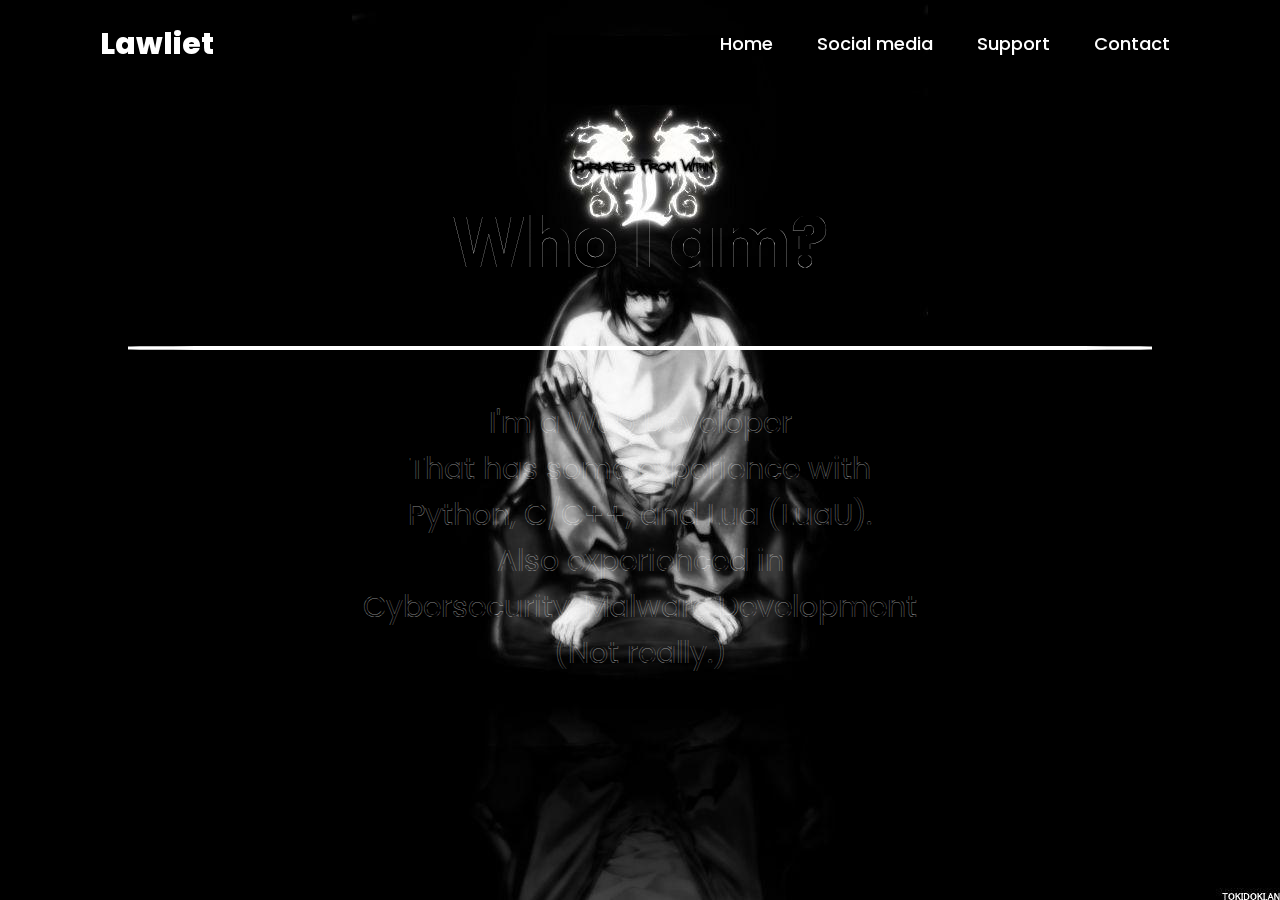
<file: Website/home/index.html>
<!DOCTYPE html>
<html lang="en">
<head>
    <meta charset="UTF-8">
    <meta name="viewport" content="width=device-width, initial-scale=1.0">
    <link rel="stylesheet" href="style.css">
    <title>Lawliet</title>
</head>
<body>
    <header class="header">
    <a href="index.html" class="logo">Lawliet</a>
    <nav class="navbar">
    <a href="index.html">Home</a>
    <a href="Social/media.html">Social media</a>
    <a href="support/donate.html">Support</a>    
    <a href="Contact/mail.html">Contact</a>    
    </nav>
    </header>


<main>
    <div id="text" id="hover" id="hvr">
        <h1 class="title">Who I am?</h1>
        <br><br><hr id="break"><br><br>
            <p id="hover">I'm a Web Developer
    <p id="hover">That has some experience with</p> <p id="hvr">Python, C/C++, and Lua (LuaU).</p>
    <p id="hover">Also experienced in</p> <p id="hvr">Cybersecurity: Malware Development</p> <p id="hover">(Not really.)</p>
        </p>
    </div>
</main>    









</body>
</html>
</file>
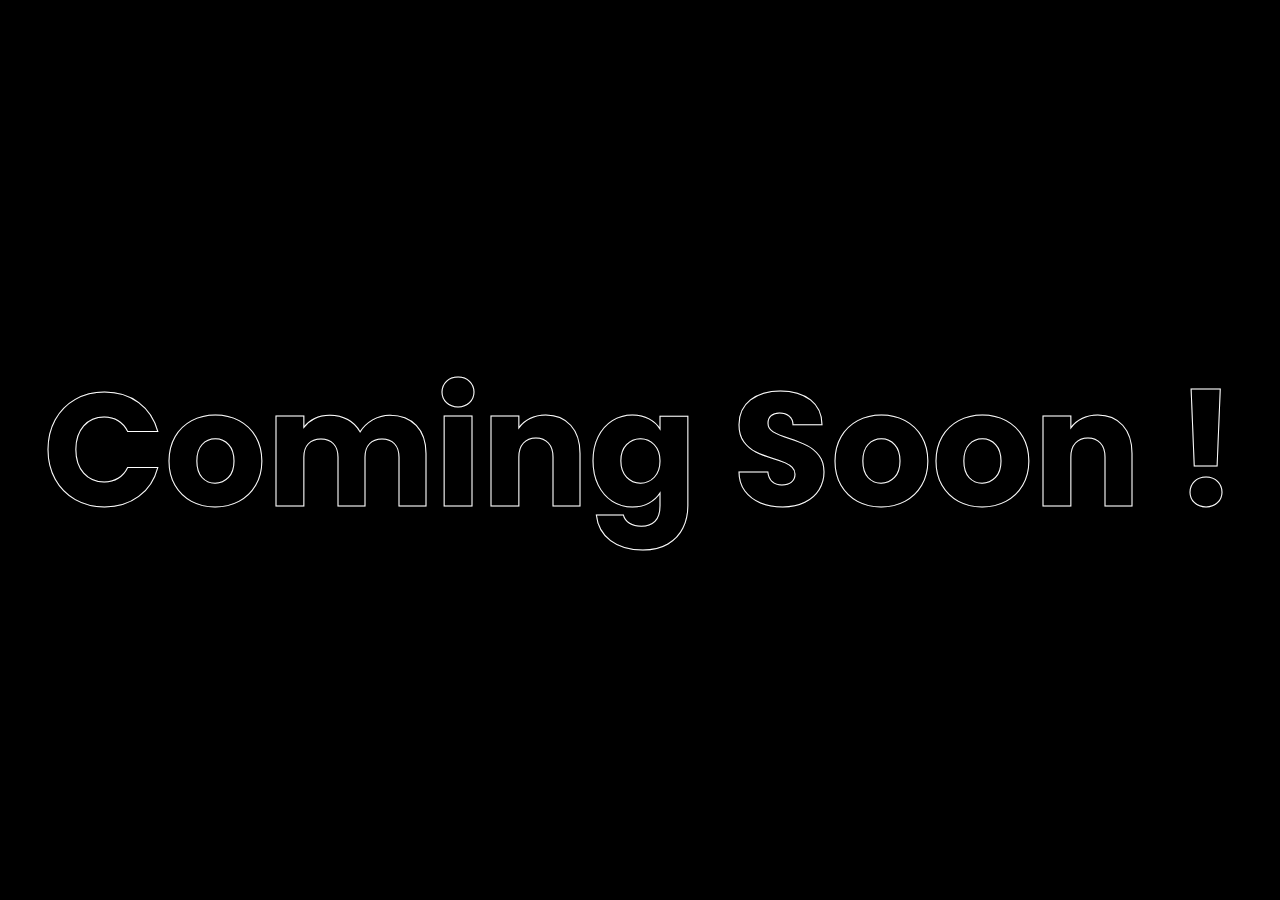
<file: Website/home/About me/about.html>
<!DOCTYPE html>
<html lang="en">
<head>
    <meta charset="UTF-8">
    <meta name="viewport" content="width=device-width, initial-scale=1.0">
    <link rel="stylesheet" href="about.css">
    <title>About</title>
</head>
<body>
    <h1 id="hover">Coming Soon !</h1>
</body>
</html>
</file>
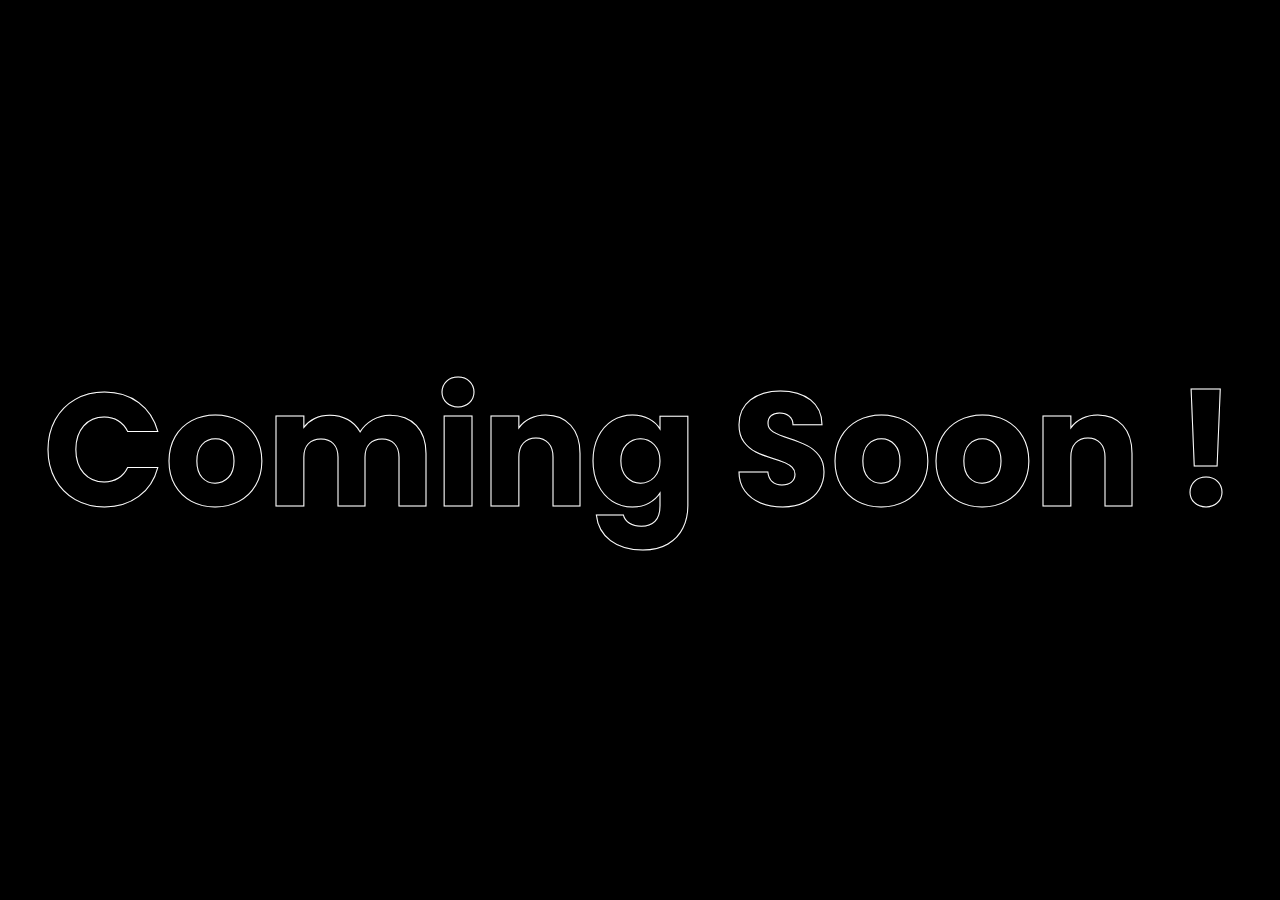
<file: Website/home/Contact/mail.html>
<!DOCTYPE html>
<html lang="en">
<head>
    <meta charset="UTF-8">
    <meta name="viewport" content="width=device-width, initial-scale=1.0">
    <link rel="stylesheet" href="mail.css">
    <title>Mail</title>
</head>
<body>
    <a href="../index.html"><span class="material-symbols-outlined"></span></a>
    <h1 id="hover">Coming Soon !</h1>
</body>
</html>
</file>
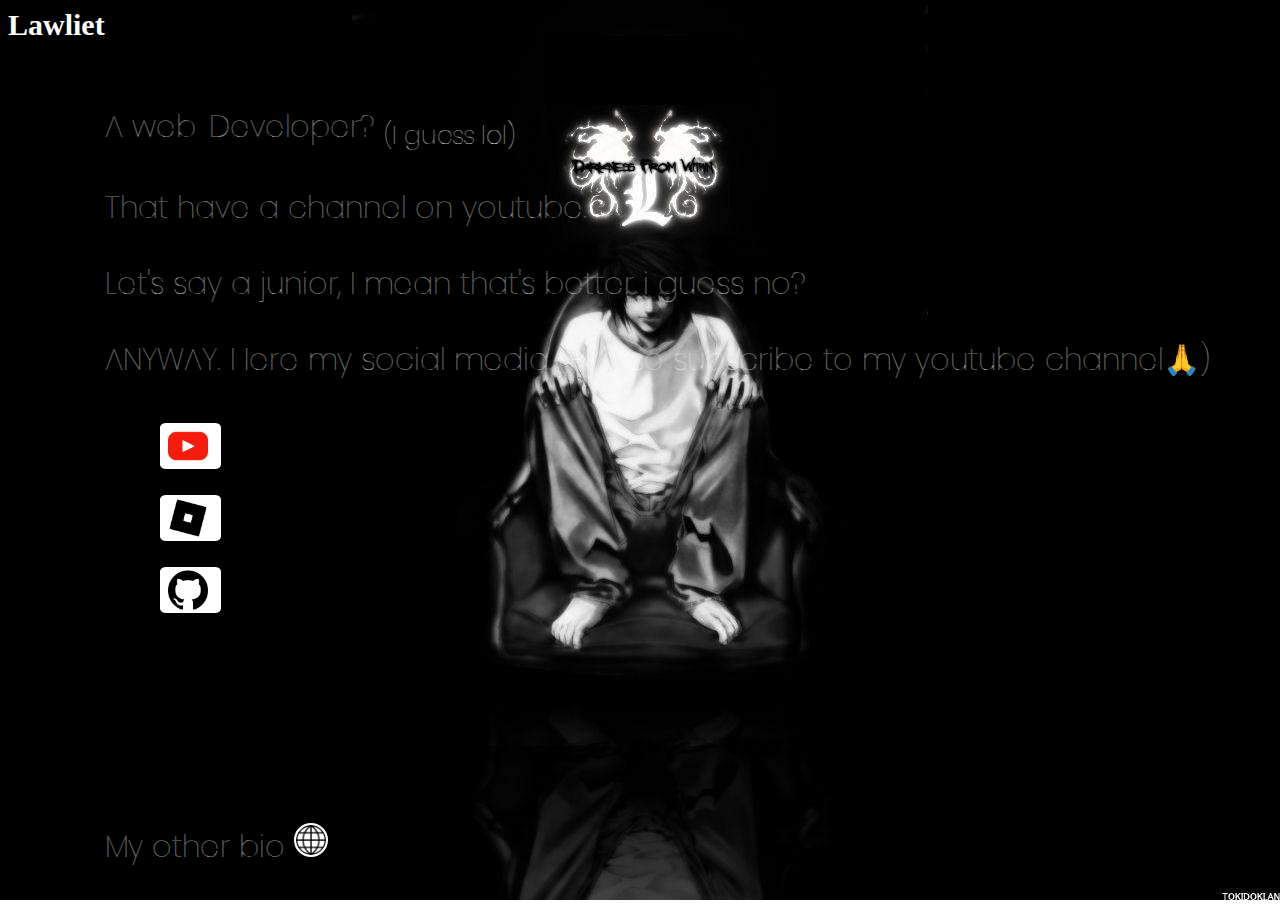
<file: Website/home/Social/media.html>
<!DOCTYPE html>
<html lang="en">
<head>
    <!--Google font api-->
    <link rel="preconnect" href="https://fonts.googleapis.com">
    <link rel="preconnect" href="https://fonts.gstatic.com" crossorigin>
    <link href="https://fonts.googleapis.com/css2?family=Ga+Maamli&display=swap" rel="stylesheet">
    <link rel="stylesheet" href="https://fonts.googleapis.com/css2?family=Material+Symbols+Outlined:opsz,wght,FILL,GRAD@20..48,100..700,0..1,-50..200" />
    <!----------------------------------------------------------------------------------------------------------->
    <!----------------------------------------------------------------------------------------------------------->
    <meta http-equiv="X-UA-Compatible" content="IE=edge">
    <meta charset="UTF-8">
    <meta name="viewport" content="width=device-width, initial-scale=1.0">
    <link rel="icon" href="assets/L.jpg">
    <link rel="stylesheet" href="social.css">
    <title>Social Media</title>
</head>
<body class="BODY">
<br><br>
<header>
    <a href="../index.html" class="logo">Lawliet</a>
</header>





<main>
<div class="main">
<tt>  
<br><br>
<p class="hover">A web-Developer? <sub>(I guess lol)</sub></p>
<p class="hover">That have a channel on youtube.</p>
<p class="hover">Let's say a junior, I mean that's better i guess no?</p>
<p class="hover">ANYWAY. Here my social media (Please subscribe to my youtube channel🙏)</p>
</tt>
<main>
<a href="https://www.youtube.com/@Bereseker" target="_blank" class="spacing">
<img src="assets/youtube.png" alt="My youtube channel." class="youtube" class="spacing">
</a>
<br>
<a href="https://www.roblox.com/users/4375309331/profile" target="_blank" class="spacing">
<img src="assets/roblox.png" alt="My Roblox Account" class="roblox" class="spacing">
</a>
<br>
<a href="https://github.com/0xDot-mal" target="_blank" class="spacing">
<img src="assets/github_too.png" alt="My Github Account" class="git" class="spacing">
</a>

</main>

</div>
<footer class="footer">
<p class="hover">
My other bio <a href="https://guns.lol/Crxmson"><img src="assets/Internet.png" class="other" width="30px" alt="My second bio that is on guns.lol"></a>
</p>
</footer>
</main>
</body>
</html>
</file>
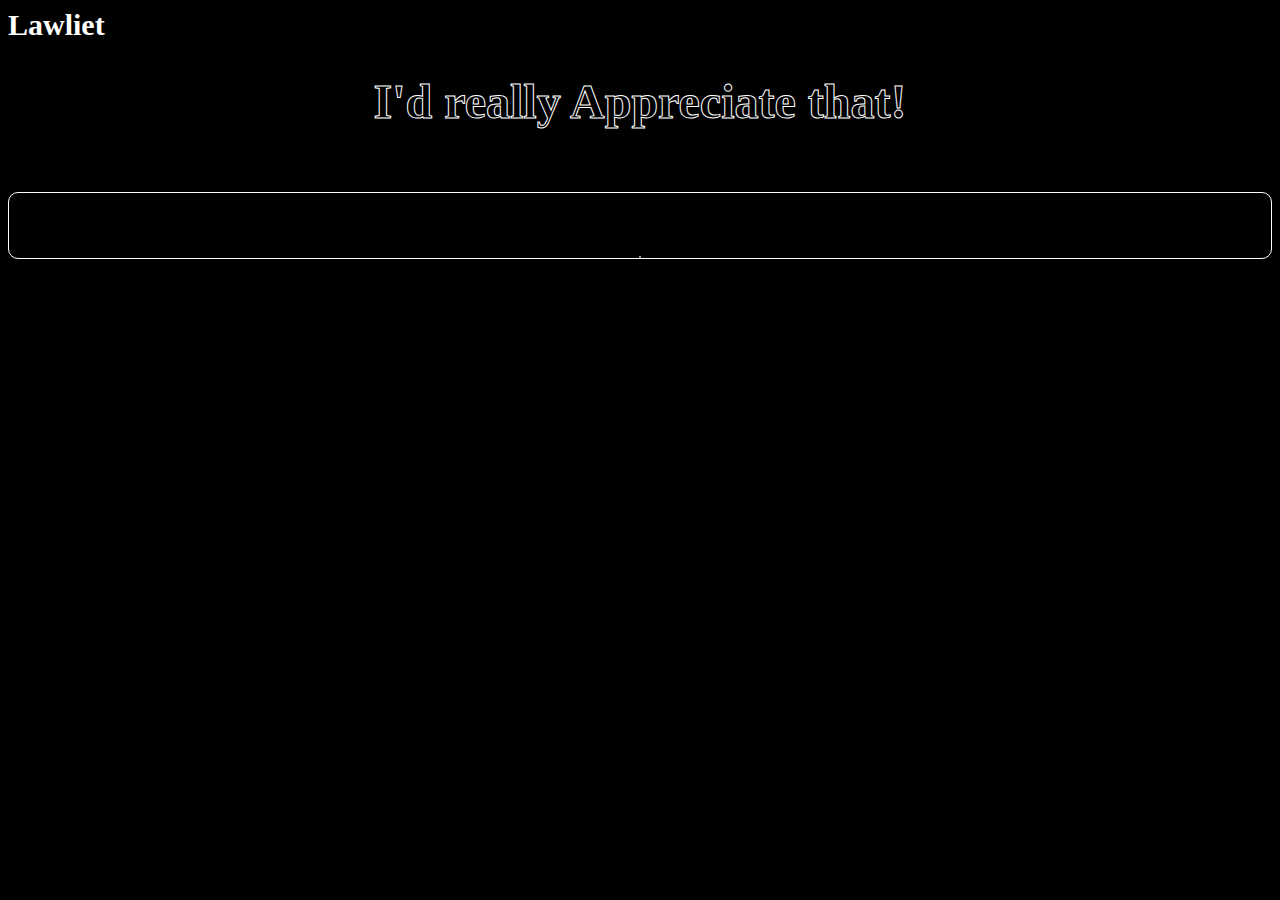
<file: Website/home/support/donate.html>
<!DOCTYPE html>
<html lang="en">
<head>
    <meta charset="UTF-8">
    <meta name="viewport" content="width=device-width, initial-scale=1.0">
    <link rel="stylesheet" href="donate.css">
    <link rel="icon" href="../global-assets/donation.png">
    <title>Donate</title>
</head>
<body>
<head>
    <a href="../index.html" class="logo">Lawliet</a>
</head>

<main>
<h1 id="hover">I'd really Appreciate that!</h1>


<span class="donate-div">
    <script type="text/javascript"  class="donate-div" src="https://storage.ko-fi.com/cdn/widget/Widget_2.js"></script>
    <script type="text/javascript"> kofiwidget2.init('Support Me on Ko-fi', '#000', 'A0A410BLJV');kofiwidget2.draw();</script>
</span>
</main>
</body>
</html>
</file>
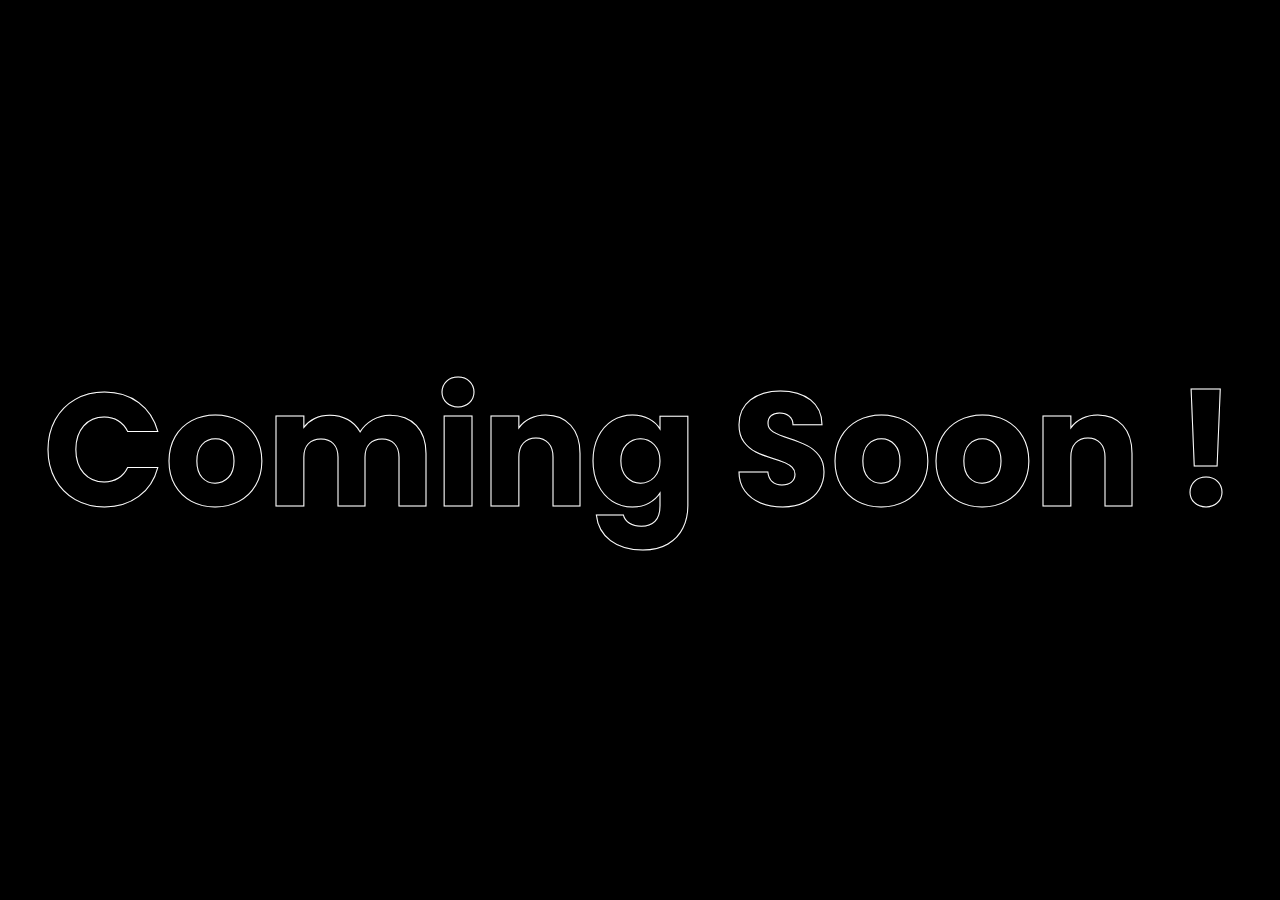
<file: ok/Website/lawliet/Contact/mail.html>
<!DOCTYPE html>
<html lang="en">
<head>
    <meta charset="UTF-8">
    <meta name="viewport" content="width=device-width, initial-scale=1.0">
    <link rel="icon" href="../global-assets/contact.png">
    <link rel="stylesheet" href="mail.css">
    <title>Mail</title>
</head>
<body>
    <a href="../index.html"><span class="material-symbols-outlined"></span></a>
    <h1 id="hover">Coming Soon !</h1>
</body>
</html>
</file>
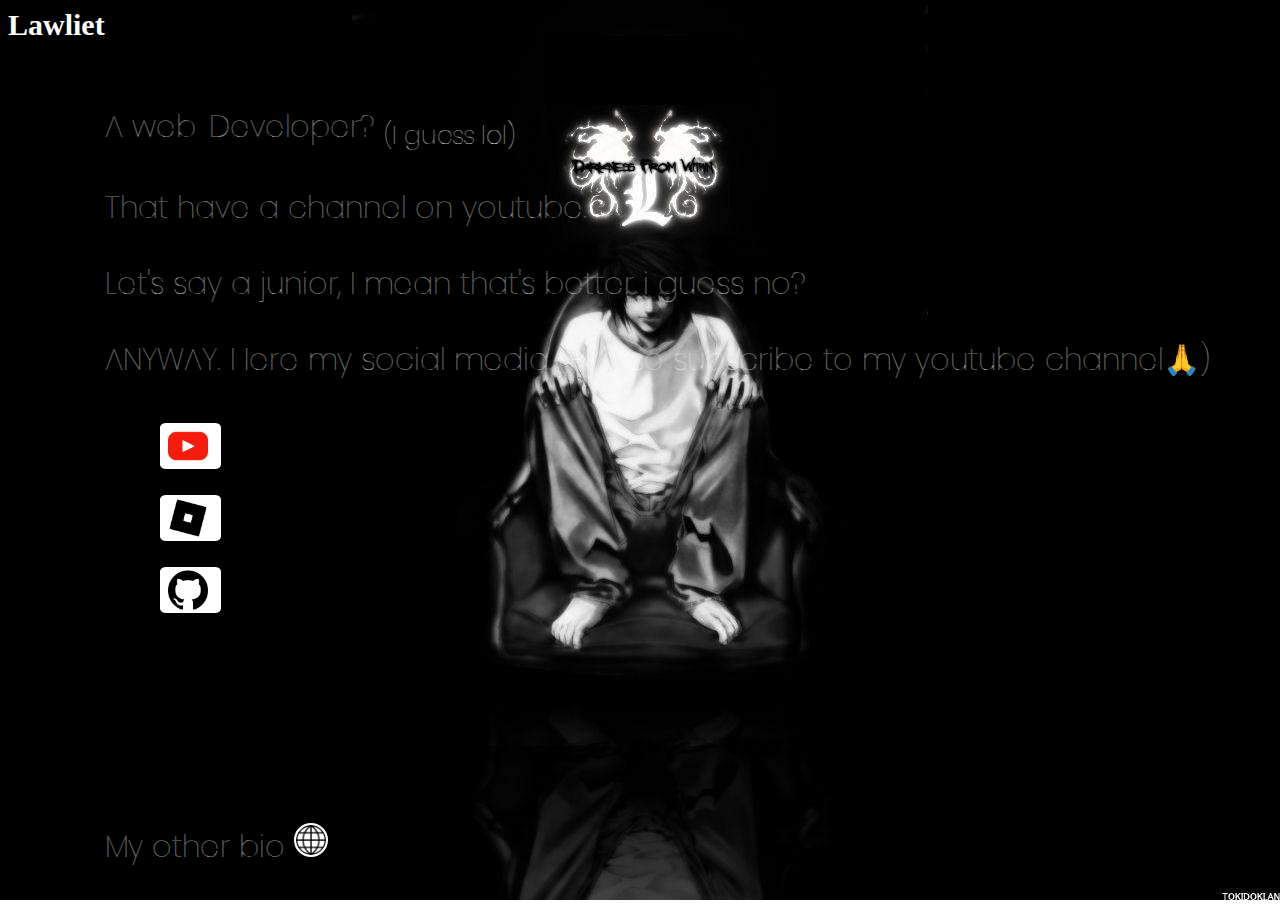
<file: ok/Website/lawliet/Social/media.html>
<!DOCTYPE html>
<html lang="en">
<head>
    <!--Google font api-->
    <link rel="preconnect" href="https://fonts.googleapis.com">
    <link rel="preconnect" href="https://fonts.gstatic.com" crossorigin>
    <link href="https://fonts.googleapis.com/css2?family=Ga+Maamli&display=swap" rel="stylesheet">
    <link rel="stylesheet" href="https://fonts.googleapis.com/css2?family=Material+Symbols+Outlined:opsz,wght,FILL,GRAD@20..48,100..700,0..1,-50..200" />
    <!----------------------------------------------------------------------------------------------------------->
    <!----------------------------------------------------------------------------------------------------------->
    <meta http-equiv="X-UA-Compatible" content="IE=edge">
    <meta charset="UTF-8">
    <meta name="viewport" content="width=device-width, initial-scale=1.0">
    <link rel="icon" href="../global-assets/social-media.png">
    <link rel="stylesheet" href="social.css">
    <title>Social Media</title>
</head>
<body class="BODY">
<br><br>
<header>
    <a href="../index.html" class="logo">Lawliet</a>
</header>





<main>
<div class="main">
<tt>  
<br><br>
<p class="hover">A web-Developer? <sub>(I guess lol)</sub></p>
<p class="hover">That have a channel on youtube.</p>
<p class="hover">Let's say a junior, I mean that's better i guess no?</p>
<p class="hover">ANYWAY. Here my social media (Please subscribe to my youtube channel🙏)</p>
</tt>
<main>
<a href="https://www.youtube.com/@Bereseker" target="_blank" class="spacing">
<img src="assets/youtube.png" alt="My youtube channel." class="youtube" class="spacing">
</a>
<br>
<a href="https://www.roblox.com/users/4375309331/profile" target="_blank" class="spacing">
<img src="assets/roblox.png" alt="My Roblox Account" class="roblox" class="spacing">
</a>
<br>
<a href="https://github.com/0xDot-mal" target="_blank" class="spacing">
<img src="assets/github_too.png" alt="My Github Account" class="git" class="spacing">
</a>

</main>

</div>
<footer class="footer">
<p class="hover">
My other bio <a href="https://guns.lol/Crxmson"><img src="assets/Internet.png" class="other" width="30px" alt="My second bio that is on guns.lol"></a>
</p>
</footer>
</main>
</body>
</html>
</file>
<file: Website/home/style.css>
@import url("https://fonts.googleapis.com/css2?family=Poppins:wght@300;400;500;600;700;800;900&display=swap");

* 
{
    margin: 0;
    padding: 0;
    box-sizing: border-box;
    font-family: "Poppins" , sans-serif;
}

body 
{
    min-width: 100vh;
    background: url(Social/assets/lawliet.jpg) no-repeat center center fixed;
    background-size: cover;
}

header, nav {
    margin: 0;
    justify-content: space-between;
    padding: 10px;
}

main {
    margin: 7% 10% 0;
    justify-content: space-between;
}


.header
{
    

 position: fixed;
 top: 0;
 left: 0;
 width: 100%;
 padding: 20px 100px;
 background: transparent;
 display: flex;
 justify-content: space-between;
 align-items: center;
 z-index: 100;
}

.logo
{
    font-size: 30px;
    color: rgb(255, 255, 255);
    text-decoration: none;
    font-weight: 800;
}


.navbar a 
{
position: relative;
font-size: 18px;
color: #fff;
font-weight: 500;
text-decoration: none;
margin-left: 40px;
}

.navbar a::before
{ 
content: '';
position: absolute;
top: 100%;
left: 0;
width: 0;
height: 2px;
background: #fff;
transition: .5s;
}   
.navbar a:hover::before
{
width: 100%;
}


#text{
margin: 0 auto;
width: 100%;
text-align: center;
padding: 100px 0;
}

.title
{
 align-items: center;
 margin: 3;
 padding: 10;
 font-family: "Poppins" , sans-serif;
 color: transparent;
 -webkit-text-stroke: 0.18px #fff;
 font-size: 70px;
 background-image: linear-gradient(rgba(255, 255, 255, 0.767),rgba(255, 255, 255, 0.767));
 background-repeat: no-repeat;
 -webkit-background-clip: text;
 background-position: -1500px 0;
 transition: background-position 1s , text-shadow 1s;
 transition-delay: .6s, 0s;
}
.title:hover
{
transition: background-position 1s , text-shadow 1s;
transition-delay: 0s, 1s;
background-position:0 0 ;
text-shadow: 
  0 0 10px rgba(255, 255, 255, 0.767),
  0 0 20px rgba(255, 255, 255, 0.767),
  0 0 40px rgba(255, 255, 255, 0.767),
  0 0 80px rgba(255, 255, 255, 0.767),
  0 0 160px rgba(255, 255, 255, 0.767),
  0 0 240px rgba(255, 255, 255, 0.767);
}

/*a*/
#hover
{
 align-items: center;
 margin: 3;
 padding: 10;
 font-family: "Poppins" , sans-serif;
 color: transparent;
 -webkit-text-stroke: 0.18px #fff;
 font-size: 30px;
 background-image: linear-gradient(rgba(255, 255, 255, 0.767),rgba(255, 255, 255, 0.767));
 background-repeat: no-repeat;
 -webkit-background-clip: text;
 background-position: -1500px 0;
 transition: background-position 1s , text-shadow 1s;
 transition-delay: .6s, 0s;
}
#hover:hover
{
transition: background-position 1s , text-shadow 1s;
transition-delay: 0s, 1s;
background-position:0 0 ;
text-shadow: 
  0 0 10px rgba(255, 255, 255, 0.767),
  0 0 20px rgba(255, 255, 255, 0.767),
  0 0 40px rgba(255, 255, 255, 0.767);
}
#break{
    background-color: #fff;
    color: #fff;
    border: #fff 2px solid;
    border-radius: 15%;
}

/*b*/

#hvr
{
 align-items: center;
 margin: 3;
 padding: 10;
 font-family: "Poppins" , sans-serif;
 color: transparent;
 -webkit-text-stroke: 0.18px #fff;
 font-size: 30px;
 background-image: linear-gradient(rgba(255, 255, 255, 0.767),rgba(255, 255, 255, 0.767));
 background-repeat: no-repeat;
 -webkit-background-clip: text;
 background-position: -1500px 0;
 transition: background-position 1s , text-shadow 1s;
 transition-delay: .6s, 0s;
}
#hvr:hover
{
transition: background-position 1s , text-shadow 1s;
transition-delay: 0s, 1s;
background-position:0 0 ;
text-shadow: 
  0 0 10px rgba(255, 0, 0, 0.767),
  0 0 20px rgba(255, 0, 0, 0.767),
  0 0 40px rgba(255, 0, 0, 0.767);
}
</file>
<file: Website/home/About me/about.css>
@import url("https://fonts.googleapis.com/css2?family=Poppins:wght@300;400;500;600;700;800;900&display=swap");

*
{
    margin: 0;
    padding: 0;
    font-family: "Poppins" , sans-serif;
}

body
{
    display: flex;
    justify-content: center;
    align-items: center;
    min-height: 100vh;
    background: #000000;
}

#hover
{
color:transparent;
-webkit-text-stroke: 1px #fff;
font-size: 1000%;
background-image: linear-gradient(#fff, #fff);
background-repeat: no-repeat;
-webkit-background-clip: text;
background-position: -1250px 0;
transition: background-position 1s , text-shadow 1s;
transition-delay: .6s, 0s;
}
#hover:hover
{
transition: background-position 1s , text-shadow 1s;
transition-delay: 0s, 1s;
background-position: 0 0;
text-shadow: 
    0 0 5px  #fff,
    0 0 10px #fff,
    0 0 15px #fff,
    0 0 20px #fff;
}
</file>
<file: Website/home/Contact/mail.css>
@import url("https://fonts.googleapis.com/css2?family=Poppins:wght@300;400;500;600;700;800;900&display=swap");

*
{
    margin: 0;
    padding: 0;
    font-family: "Poppins" , sans-serif;
}


body
{
    display: flex;
    justify-content: center;
    align-items: center;
    min-height: 100vh;
    background: #000000;
}

#hover
{
color:transparent;
-webkit-text-stroke: 1px #fff;
font-size: 1000%;
background-image: linear-gradient(#fff, #fff);
background-repeat: no-repeat;
-webkit-background-clip: text;
background-position: -1250px 0;
transition: background-position 1s , text-shadow 1s;
transition-delay: .6s, 0s;
}
#hover:hover
{
transition: background-position 1s , text-shadow 1s;
transition-delay: 0s, 1s;
background-position: 0 0;
text-shadow: 
    0 0 5px  #fff,
    0 0 10px #fff,
    0 0 15px #fff,
    0 0 20px #fff;
}
</file>
<file: Website/home/Social/social.css>
@import url("https://fonts.googleapis.com/css2?family=Poppins:wght@300;400;500;600;700;800;900&display=swap");
.BODY
{
  display: flex;
  min-height: 100vh;
  background: url(assets/lawliet.jpg) no-repeat center center fixed;
  background-size: cover;
  
}

.other
{
  background-color: white;
  border: 2px #fff solid;
  border-radius: 55%;
}
  .moon
{
    margin-top: 10%;
}
  .underline
{
    color: rgb(0, 132, 255);
}

  .youtube
{
  padding-left: 5px;
  padding-right:10px;
  width: 40px;
  margin-top: 10px;
  margin-bottom: 10px;
  background-color: #fff;
  border: 3px #fff solid;
  border-radius: 10%;
}
.git
{
  padding-left: 5px;
  padding-right:10px;
  width: 40px;
  margin-top: 10px;
  margin-bottom: 10px;
  background-color: #fff ;
  border: 3px #fff solid;
  border-radius: 10%;
}
.roblox
{
  padding-left: 5px;
  padding-right:10px;
  width: 40px;
  margin-top: 10px;
  margin-bottom: 10px;
  background-color: #fff;
  border: 3px #fff solid;
  border-radius: 10%;
}


.logo
{
    font-size: 30px;
    color: rgb(255, 255, 255);
    text-decoration: none;
    font-weight: 800;
}

.main
{
    font-family: "Ga Maamli", sans-serif;
    font-size: 25px;
    font-weight: 100;
    font-style: normal;
    color: rgb(255, 255, 255);
}
.spacing
{
  margin: 0;
  padding: 0;
  padding-left: 5%;
}


.footer
{
  font-family: "Ga Maamli", sans-serif;
  font-size: 25px;
  font-weight: 100;
  font-style: normal;
  color: rgb(255, 255, 255);
  position: absolute;
  bottom: 0;
  justify-content:end;
  align-items: end;
  z-index: 100;
}

.hover
{
 margin: 3;
 padding: 10;
 font-family: "Poppins" , sans-serif;
 color: transparent;
 -webkit-text-stroke: 0.18px #fff;
 font-size: 30px;
 background-image: linear-gradient(rgba(255, 255, 255, 0.767),rgba(255, 255, 255, 0.767));
 background-repeat: no-repeat;
 -webkit-background-clip: text;
 background-position: -1500px 0;
 transition: background-position 1s , text-shadow 1s;
 transition-delay: .6s, 0s;
}
.hover:hover
{
transition: background-position 1s , text-shadow 1s;
transition-delay: 0s, 1s;
background-position:0 0 ;
text-shadow: 
  0 0 10px rgba(255, 255, 255, 0.767),
  0 0 20px rgba(255, 255, 255, 0.767),
  0 0 40px rgba(255, 255, 255, 0.767),
  0 0 80px rgba(255, 255, 255, 0.767),
  0 0 160px rgba(255, 255, 255, 0.767),
  0 0 240px rgba(255, 255, 255, 0.767);
}
</file>
<file: Website/home/support/donate.css>
*
{
    background-color: #000;
}
.donate-div {
    display: flex;
    align-items: center;
    justify-content: center;
    margin-top: 5%;
    height: 100%;
    background-color: black;
    border-radius: 10px;
    border: 1px #fff solid;
}

.logo
{
    font-size: 30px;
    color: rgb(255, 255, 255);
    text-decoration: none;
    font-weight: 800;
}


#hover
{
color:transparent;
-webkit-text-stroke: 1px #fff;
font-size: 300%;
text-align: center;
background-image: linear-gradient(#fff, #fff);
background-repeat: no-repeat;
-webkit-background-clip: text;
background-position: -1250px 0;
transition: background-position 1s , text-shadow 1s;
transition-delay: .6s, 0s;
}
#hover:hover
{
transition: background-position 1s , text-shadow 1s;
transition-delay: 0s, 1s;
background-position: 0 0;
text-shadow: 
    0 0 5px  #fff,
    0 0 10px #fff,
    0 0 15px #fff,
    0 0 20px #fff;
}
</file>
<file: ok/Website/lawliet/Contact/mail.css>
@import url("https://fonts.googleapis.com/css2?family=Poppins:wght@300;400;500;600;700;800;900&display=swap");

*
{
    margin: 0;
    padding: 0;
    font-family: "Poppins" , sans-serif;
}


body
{
    display: flex;
    justify-content: center;
    align-items: center;
    min-height: 100vh;
    background: #000000;
}

#hover
{
color:transparent;
-webkit-text-stroke: 1px #fff;
font-size: 1000%;
background-image: linear-gradient(#fff, #fff);
background-repeat: no-repeat;
-webkit-background-clip: text;
background-position: -1250px 0;
transition: background-position 1s , text-shadow 1s;
transition-delay: .6s, 0s;
}
#hover:hover
{
transition: background-position 1s , text-shadow 1s;
transition-delay: 0s, 1s;
background-position: 0 0;
text-shadow: 
    0 0 5px  #fff,
    0 0 10px #fff,
    0 0 15px #fff,
    0 0 20px #fff;
}
</file>
<file: ok/Website/lawliet/Social/social.css>
@import url("https://fonts.googleapis.com/css2?family=Poppins:wght@300;400;500;600;700;800;900&display=swap");
.BODY
{
  display: flex;
  min-height: 100vh;
  background: url(assets/lawliet.jpg) no-repeat center center fixed;
  background-size: cover;
  
}

.other
{
  background-color: white;
  border: 2px #fff solid;
  border-radius: 55%;
}
  .moon
{
    margin-top: 10%;
}
  .underline
{
    color: rgb(0, 132, 255);
}

  .youtube
{
  padding-left: 5px;
  padding-right:10px;
  width: 40px;
  margin-top: 10px;
  margin-bottom: 10px;
  background-color: #fff;
  border: 3px #fff solid;
  border-radius: 10%;
}
.git
{
  padding-left: 5px;
  padding-right:10px;
  width: 40px;
  margin-top: 10px;
  margin-bottom: 10px;
  background-color: #fff ;
  border: 3px #fff solid;
  border-radius: 10%;
}
.roblox
{
  padding-left: 5px;
  padding-right:10px;
  width: 40px;
  margin-top: 10px;
  margin-bottom: 10px;
  background-color: #fff;
  border: 3px #fff solid;
  border-radius: 10%;
}


.logo
{
    font-size: 30px;
    color: rgb(255, 255, 255);
    text-decoration: none;
    font-weight: 800;
}

.main
{
    font-family: "Ga Maamli", sans-serif;
    font-size: 25px;
    font-weight: 100;
    font-style: normal;
    color: rgb(255, 255, 255);
}
.spacing
{
  margin: 0;
  padding: 0;
  padding-left: 5%;
}


.footer
{
  font-family: "Ga Maamli", sans-serif;
  font-size: 25px;
  font-weight: 100;
  font-style: normal;
  color: rgb(255, 255, 255);
  position: absolute;
  bottom: 0;
  justify-content:end;
  align-items: end;
  z-index: 100;
}

.hover
{
 margin: 3;
 padding: 10;
 font-family: "Poppins" , sans-serif;
 color: transparent;
 -webkit-text-stroke: 0.18px #fff;
 font-size: 30px;
 background-image: linear-gradient(rgba(255, 255, 255, 0.767),rgba(255, 255, 255, 0.767));
 background-repeat: no-repeat;
 -webkit-background-clip: text;
 background-position: -1500px 0;
 transition: background-position 1s , text-shadow 1s;
 transition-delay: .6s, 0s;
}
.hover:hover
{
transition: background-position 1s , text-shadow 1s;
transition-delay: 0s, 1s;
background-position:0 0 ;
text-shadow: 
  0 0 10px rgba(255, 255, 255, 0.767),
  0 0 20px rgba(255, 255, 255, 0.767),
  0 0 40px rgba(255, 255, 255, 0.767),
  0 0 80px rgba(255, 255, 255, 0.767),
  0 0 160px rgba(255, 255, 255, 0.767),
  0 0 240px rgba(255, 255, 255, 0.767);
}
</file>
